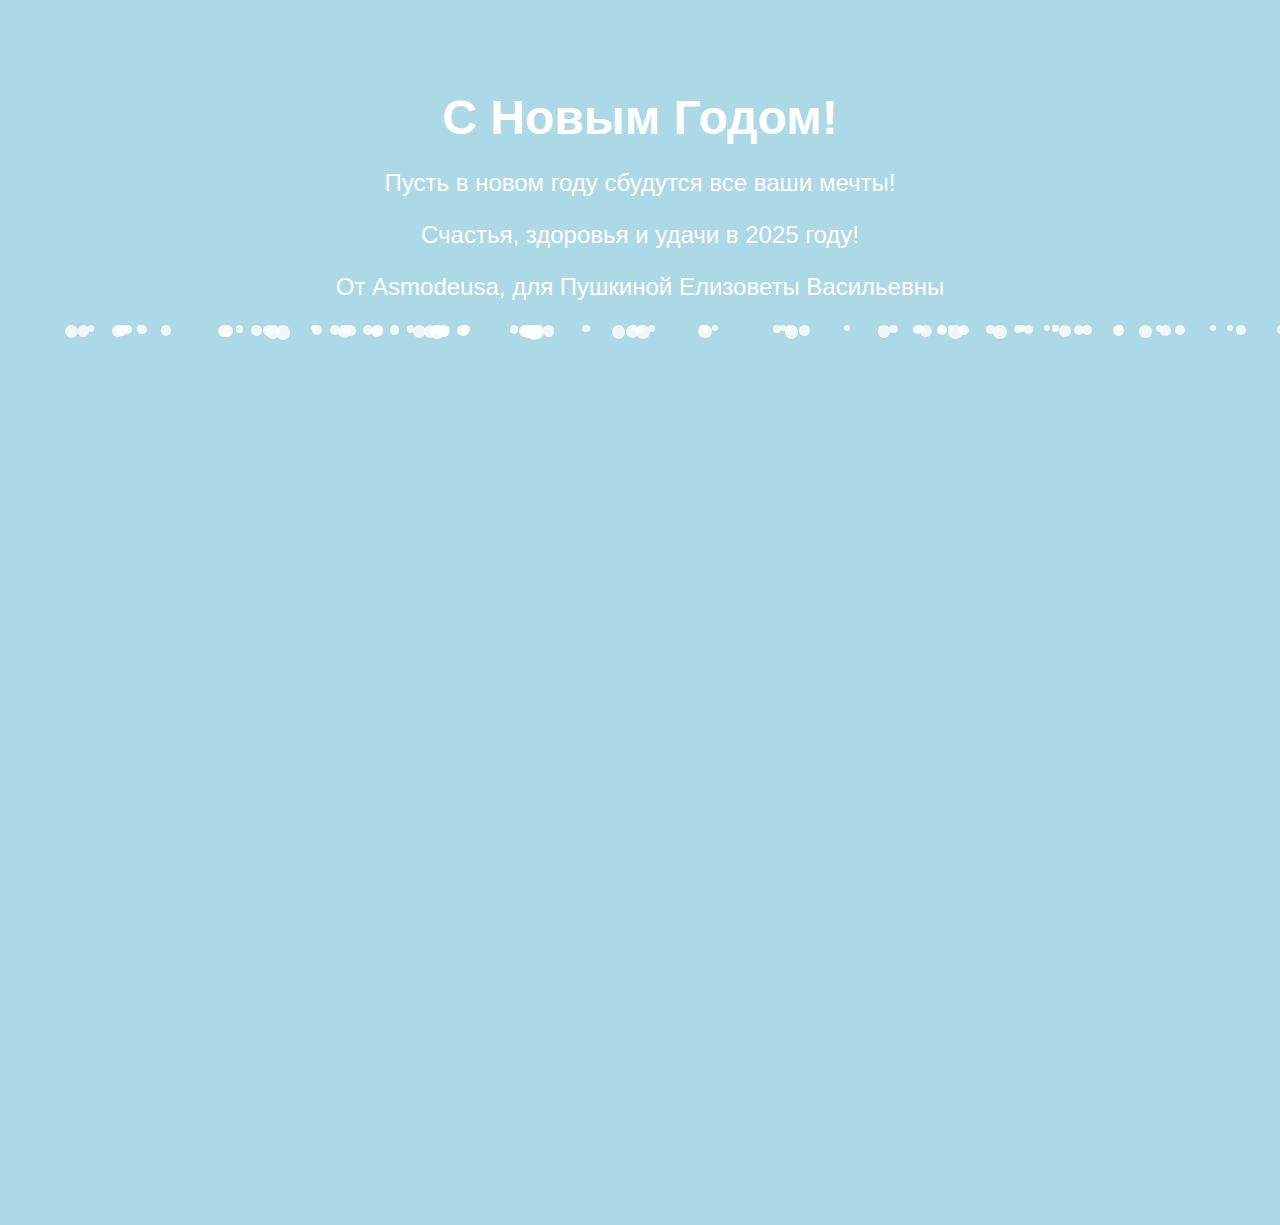
<file: index.html>
<!DOCTYPE html>
<html lang="ru">
<head>
    <meta charset="UTF-8">
    <meta name="viewport" content="width=device-width, initial-scale=1.0">
    <title>С Новым Годом!</title>
    <link rel="stylesheet" href="styles.css">
</head>
<body>
    <h1>С Новым Годом!</h1>
    <p>Пусть в новом году сбудутся все ваши мечты!</p>
    <p>Счастья, здоровья и удачи в 2025 году!</p>
    <p>От Asmodeusa, для Пушкиной Елизоветы Васильевны </p>
    <div class="snow"></div>

    <script src="script.js"></script>
</body>
</html>
</file>
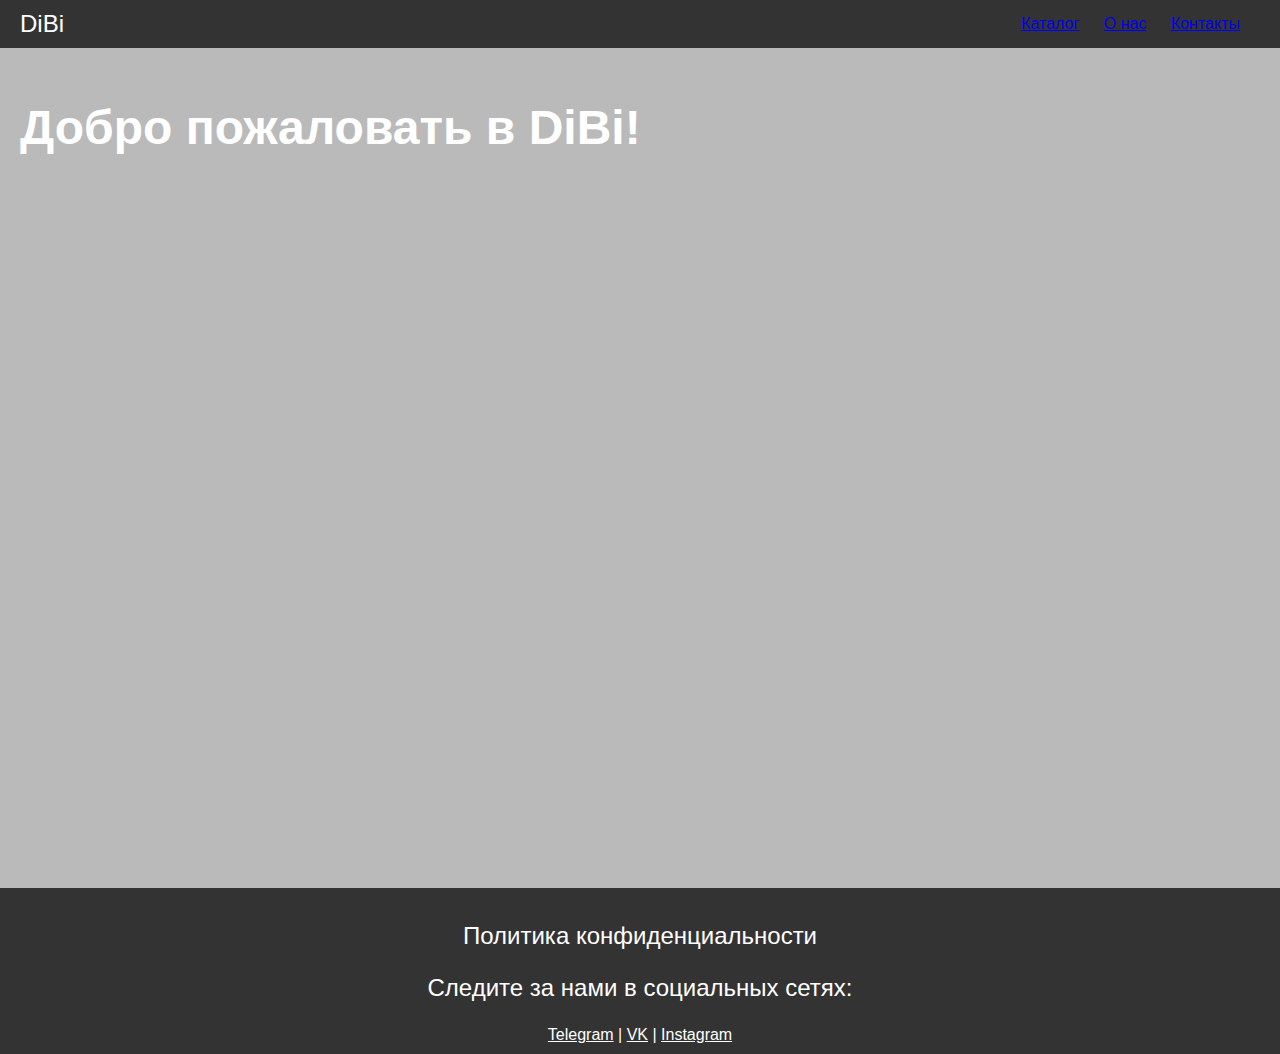
<file: DiBi.html>
<!DOCTYPE html>
<html lang="ru">
<head>
    <meta charset="UTF-8">
    <meta name="viewport" content="width=device-width, initial-scale=1.0">
    <title>DiBi</title>
    <link rel="stylesheet" href="styles.css">
<style>
body {
            font-family: Arial, sans-serif;
            margin: 0;
            padding: 0;
            background-color: #f4f4f4;
        }
        header {
            display: flex;
            justify-content: space-between;
            align-items: center;
            background-color: #333;
            color: white;
            padding: 10px 20px;
        }
        .logo {
            font-size: 24px;
        }
        nav {
            position: relative;
        }
        nav ul {
            list-style-type: none;
            margin: 0;
            padding: 0;
            
        }
        nav ul li {
            display: inline-block;
            margin-right: 20px;
            position: relative;
        }
        nav ul li:hover .dropdown {
            display: block;
        }
        .dropdown {
            display: none;
            position: absolute;
            background-color: white;
            border: 1px solid #ccc;
            z-index: 1;
        }
        .dropdown a {
            color: black;
            padding: 10px;
            display: block;
            text-decoration: none;
        }
        .dropdown a:hover {
            background-color: #f4f4f4;
        }
        .content {
            padding: 20px;
            background-image: linear-gradient(rgba(128, 128, 128, 0.5), rgba(128, 128, 128, 0.5)), url('https://png.pngtree.com/background/20230519/original/pngtree-store-with-hanging-clothing-in-a-high-end-environment-picture-image_2654941.jpg'); /* Замените на ваше изображение */
            background-size: cover;
            background-position: center;
            height: 800px;
            display: flex;
            align-items: flex-start; /* Выравнивание по верхнему краю */
        }
        footer {
            background-color: #333;
            color: white;
            text-align: center;
            padding: 10px 0;
            position: relative;
        }
</style>
</head>
<body>

<header>
    <div class="logo">DiBi</div>
    <nav>
        <ul>
            <li>
                <a href="#">Каталог</a>
                <div class="dropdown">
                    <a href="#">Мужская одежда</a>
                    <a href="#">Женская одежда</a>
                    <a href="#">Аксессуары</a>
                </div>
            </li>
            <li>
                <a href="#">О нас</a>
                <div class="dropdown">
                    <p>Краткая информация о компании.</p>
                    <p>Телефон: +7 (123) 456-78-90</p>
                </div>
            </li>
            <li><a href="#">Контакты</a></li>
        </ul>
    </nav>
</header>

<div class="content">
    <h1>Добро пожаловать в DiBi!</h1>
    <p></p>
</div>

<footer>
    <p>Политика конфиденциальности</p>
    <p>Следите за нами в социальных сетях:</p>
    <a href="https://t.me/yourchannel" style="color:white;">Telegram</a> | 
    <a href="https://vk.com/yourpage" style="color:white;">VK</a> | 
    <a href="https://instagram.com/yourprofile" style="color:white;">Instagram</a>
</footer>

</body>
</html>
</file>
<file: styles.css>
body {
    background-color: #ADD8E6;
    color: white;
    font-family: Arial, sans-serif;
    text-align: center;
    padding: 50px;
    overflow: hidden;
}

h1 {
    font-size: 3em;
    margin-bottom: 20px;
}

p {
    font-size: 1.5em;
}

.snow {
    position: absolute;
    width: 100%;
    height: 100%;
    pointer-events: none;
}

.snowflake {
    position: absolute;
    background: white;
    border-radius: 50%;
    opacity: 0.8;
    animation-name: fall;
    animation-timing-function: linear;
}

@keyframes fall {
    to {
        transform: translateY(100vh);
    }
}
</file>
